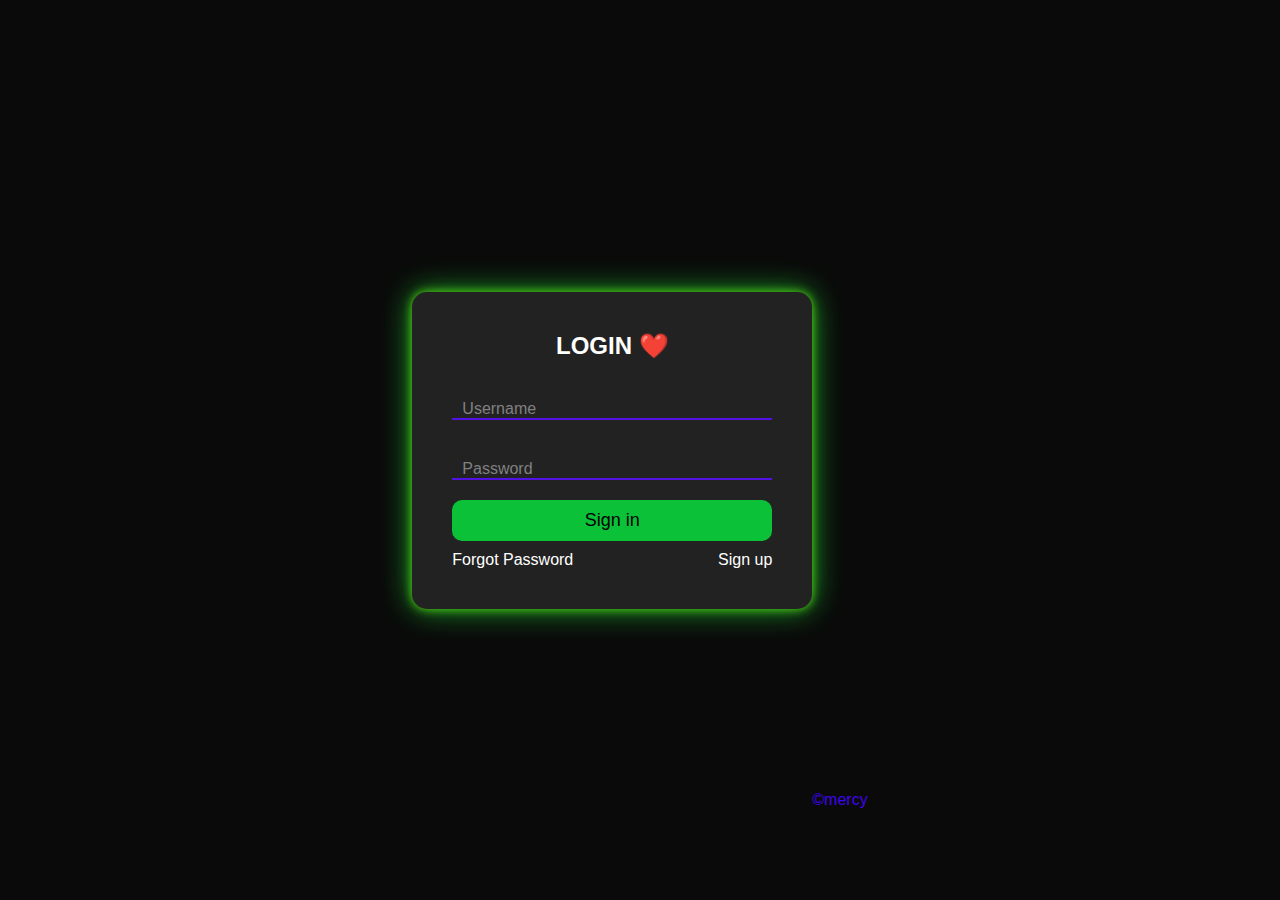
<file: index.html>
<!DOCTYPE html>
<html lang="en">
<head>
    <meta charset="UTF-8">
    <meta name="viewport" content="width=device-width, initial-scale=1.0">
    <title>Neon Login Form</title>
    <link rel="stylesheet" href="style.css">
</head>
<body>
    <div class="container">
        <div class="login-box">
            <h2> LOGIN ❤️</h2>
            <form action="index2.html" >
                <div class="input-box">
                    <input type="text" required>
                    <label>Username</label>
                </div>
                <div class="input-box">
                    <input type="password" required>
                    <label>Password</label>
                </div>
                
                <button type="submit" class="btn">Sign in</button>

                <div class="links">
                    <a href="#"> Forgot Password</a>
                    <a href="#" class="signup">Sign up</a>
                </div>
            </form>
        </div>
    </div>
    <footer>&copy;mercy</footer>
</body>
</html>
</file>
<file: style.css>
/* Reset default margin and padding */
* {
    margin: 0;
    padding: 0;
    box-sizing: border-box;
    font-family: Arial, sans-serif;
}

/* Body Background */
body {
    display: flex;
    justify-content: center;
    align-items: center;
    height: 100vh;
    background: #0a0a0a; /* Dark background */
}

/* Main Container */
.container {
    position: relative;
}

/* Login Box */
.login-box {
    position: relative;
    width: 400px;
    padding: 40px;
    background: #222;
    border-radius: 15px;
    text-align: center;
    box-shadow: 0 0 10px rgb(84, 214, 18), 0 0 30px rgb(28, 176, 43);
}

/* Login Title */
h2 {
    color: #fff;
    margin-bottom: 20px;
}

/* Input Fields */
.input-box {
    position: relative;
    margin: 20px 0;
}

.input-box input {
    width: 100%;
    padding: 15px 10px 5px;
    background: transparent;
   border:none;
    border-bottom: 2px solid rgb(81, 18, 227);
    outline: none;
    color: white;
    font-size: 16px;
}

.input-box label {
    position: absolute;
    top: 50%;
    left: 10px;
    color: gray;
    pointer-events: none;
    transition: 0.5s;
}

/* Floating Label Effect */
.input-box input:focus ~ label,
.input-box input:valid ~ label {
    top: -10px;
    color: cyan;
}

/* Button Styling */
.btn {
    width: 100%;
    padding: 10px;
    background: rgb(10, 193, 56);
    border:black;
    border-radius: 10px;
    font-size: 18px;
    cursor: pointer;
    transition: 0.3s;
}

.btn:hover {
    background: #00ffee;
    box-shadow: 0 0 10px cyan, 0 0 20px cyan;
}

/* Links */
.links {
    margin-top: 10px;
    display: flex;
    justify-content: space-between;
}

.links a {
    color: white;
    text-decoration: none;
}

.signup {
    color: rgb(63, 4, 239);
}
footer{
    color: rgb(63, 4, 239);
    text-align: center;
    padding-top: 700px;
}
</file>
